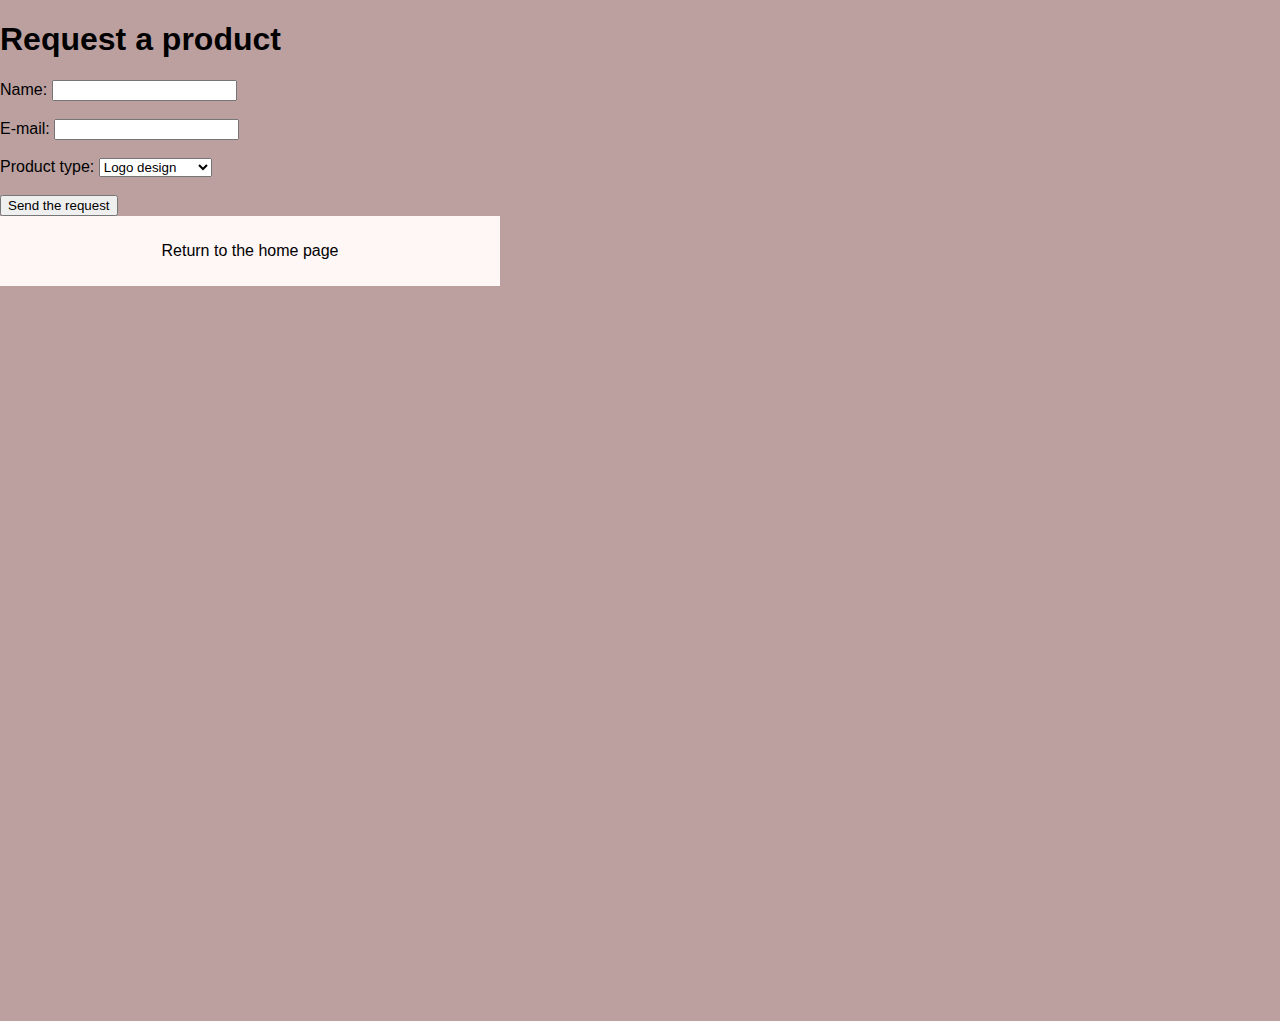
<file: home 3.html>
<!DOCTYPE html>
<html>
<head>
	<title>Request a product </title>
	<link rel="stylesheet" href="css 1.css">
</head>
<body>
	<header>
		<h1 <u>Request a product </u></h1>
	</header>
	<main>
		<form>
			<label for="name">Name:</label>
			<input type="text" id="name" name="name"><br><br>
			<label for="email">E-mail:</label>
			<input type="email" id="email" name="email"><br><br>
			<label for="product">Product type:</label>
			<select id="product" name="product">
				<option value="تصميم شعار">Logo design</option>
				<option value="تصميم موقع إلكتروني">Website design</option>
				<option value="تصميم جرافيك">Graphic design</option>
			</select><br><br>
			<input type="submit" value="Send the request">
		</form>
	</main>
	<footer>
		<p <style="
		width: 400px;
		height: 50px;
		background-color: rgb(200,200,200);"></style><a href="index.html">Return to the home page</a></p>
	</footer>
</body>
</html>
</file>
<file: css 1.css>
body {
	font-family: Arial, sans-serif;
	margin: 0;
	padding: 0;
	background-color: #BCA0A0
	;
	width: 500px;
	height: 1000px;
}

.welcome-page {
	background-color: #BCA0A0;
	color: #000000;
	padding: 20px;
	text-align: center;
	height: 100vh;
	display: flex;
	flex-direction: column;
	justify-content: center;
	align-items: center;
 }

.welcome-page button {
	background-color: #fff;
	color: #FFFFFF;
	padding: 10px 20px;
	border-radius: 5px;
	cursor: pointer;
	margin: 10px;
}

.works-container {
	display: flex;
	flex-wrap: wrap;
	justify-content: center;
}

.works-container img {
	width: 300px;
	height: 200px;
	margin: 10px;
	border: 20%;
	border-radius: 50px;
	box-shadow: 0 0 10px rgba(170, 170, 170, 1);
}

footer {
	background-color: #FFF6F6;
	color: #000000;
	border: 20%;
	padding: 10px;
	text-align: center;
	clear: both;
}

footer a {
	color: #000000;
	text-decoration: none;}
</file>
